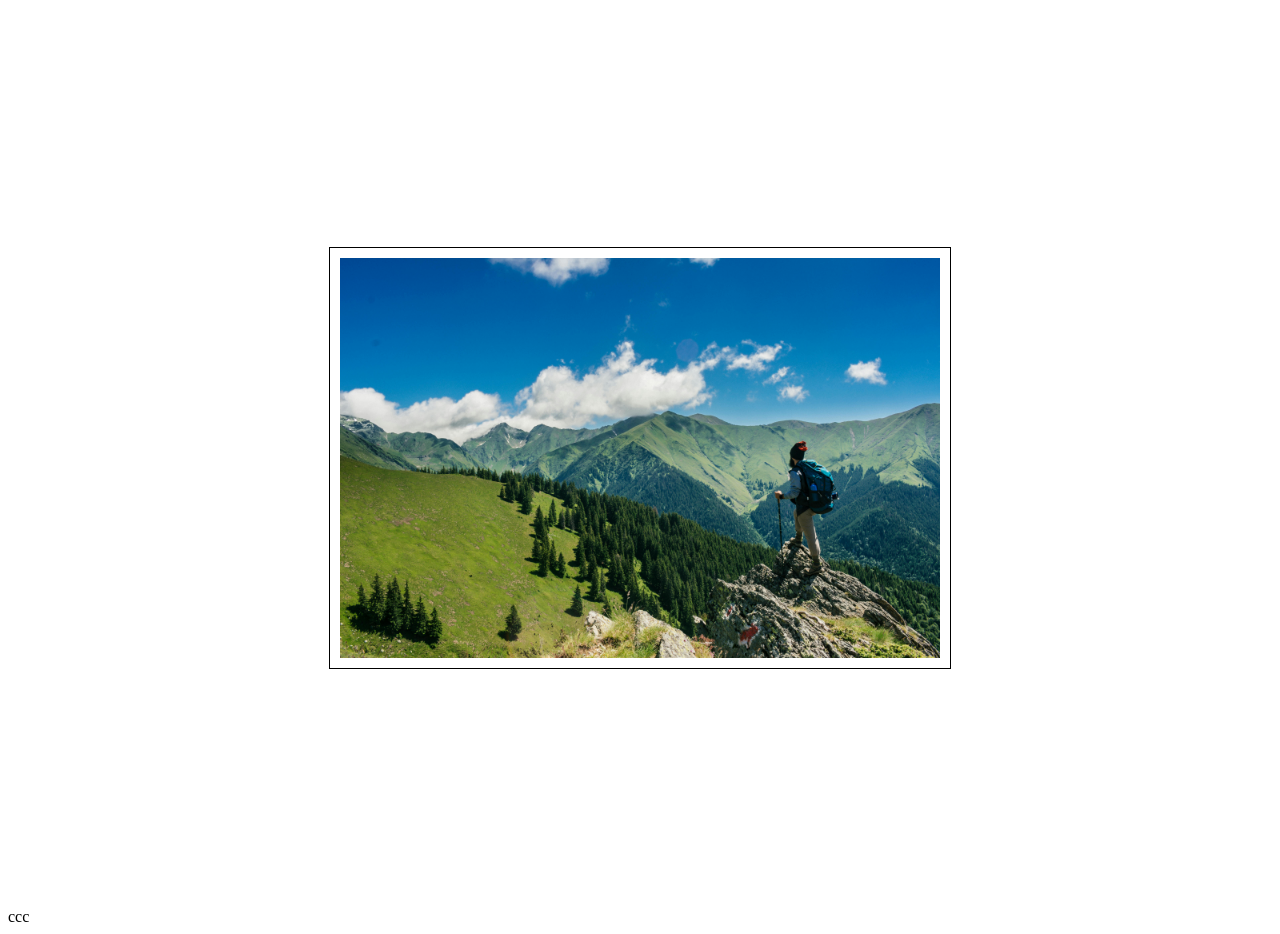
<file: index.html>
<!DOCTYPE html>
<html lang="en">
<head>
  <meta charset="UTF-8">
  <meta name="viewport" content="width=device-width, initial-scale=1.0">
  <title>Document</title>
  <link rel="stylesheet" href="style.css">
</head>
<body>
  <div class="container">
    <div class="wraper">
      <picture>
        <source srcset="./images/bigscreenn.jpg" media="(min-width: 1200px)">
        <source srcset="./images/min.jpg" media="(min-width: 930px)">
        <source srcset="./images/max.jpg" media="(max-width: 720px)">
        <source srcset="./images/landscape.jpg" media="(orientation: landscape)">

        <img src="./images/img.jpg" alt="imgtagimg">
      </picture>
    </div>
  </div>

</body>
</html>ccc
</file>
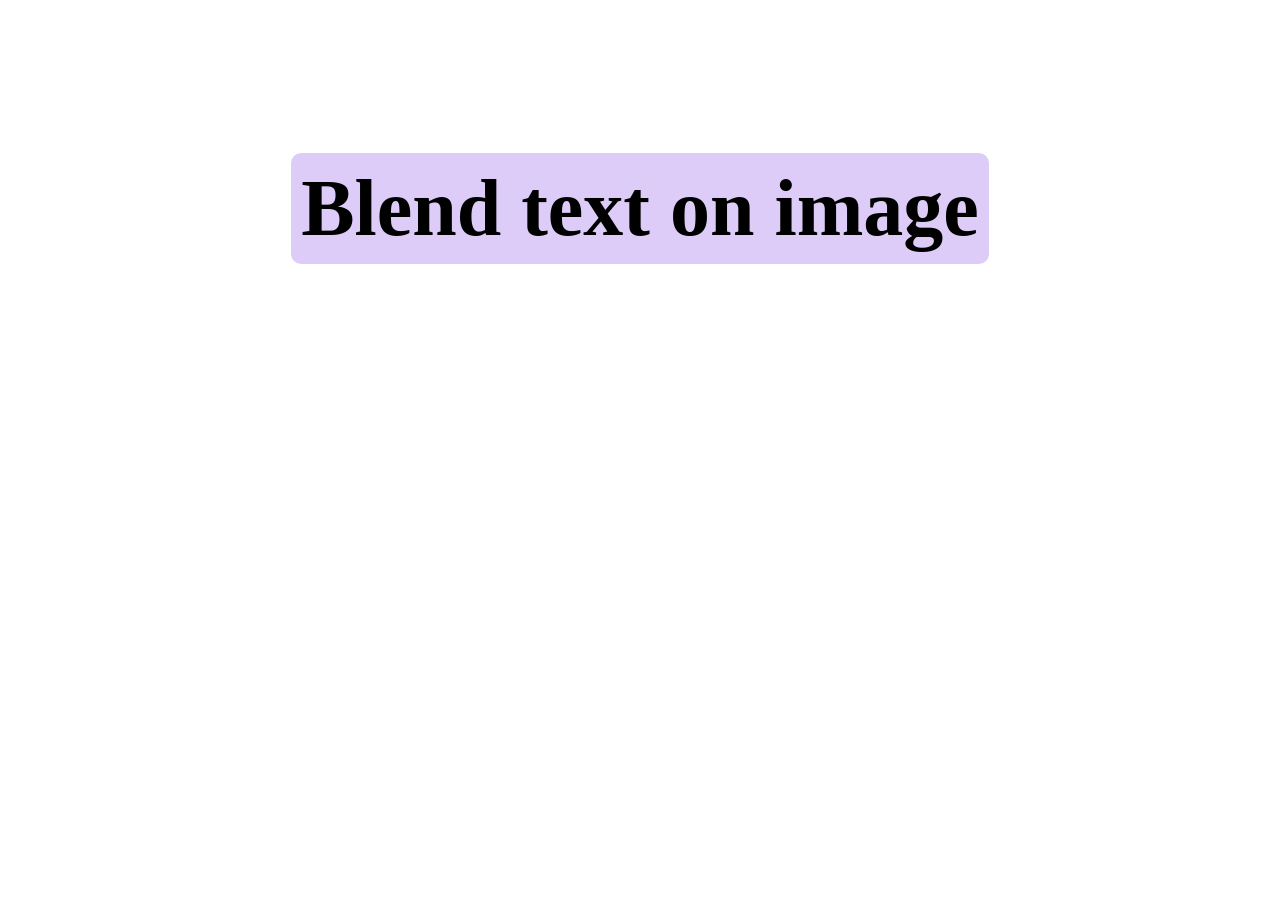
<file: blendtext.html>
<!DOCTYPE html>
<html lang="en">
<head>
  <meta charset="UTF-8">
  <meta http-equiv="X-UA-Compatible" content="IE=edge">
  <meta name="viewport" content="width=device-width, initial-scale=1.0">
  <title>Document</title>
  <style>
   body{
  display: flex;
  justify-content: center;
  /* align-items: center; */
}


.container{
  background: url("https://images.pexels.com/photos/2418664/pexels-photo-2418664.jpeg?auto=compress&cs=tinysrgb&w=1260&h=750&dpr=2");

  min-width: 1200px;
  min-height: 400px;
  display: flex;
  justify-content: center;
  align-items: center;
  background-position: 0 53%;
  background-size:cover;

}
h1{
  font-size: 80px;
  text-align: center;
  background-color: rgb(221, 204, 247);
  mix-blend-mode: screen;
  padding: 10px;
  border-radius: 10px;
}
  </style>
</head>
<body>
  <div class="container">
    <h1>Blend text on image</h1>
  </div>
</body>
</html>
</file>
<file: style.css>
.container{
  display: flex;
  justify-content: center;
  align-items: center;
  height: 100vh;
}

.wraper{
  border: 1px solid black;
  width: 600px;
  height: 400px;
  padding: 10px;
}

picture, img{
  width: 100%;
  height: 100%;
  object-fit: fill;
}
</file>
